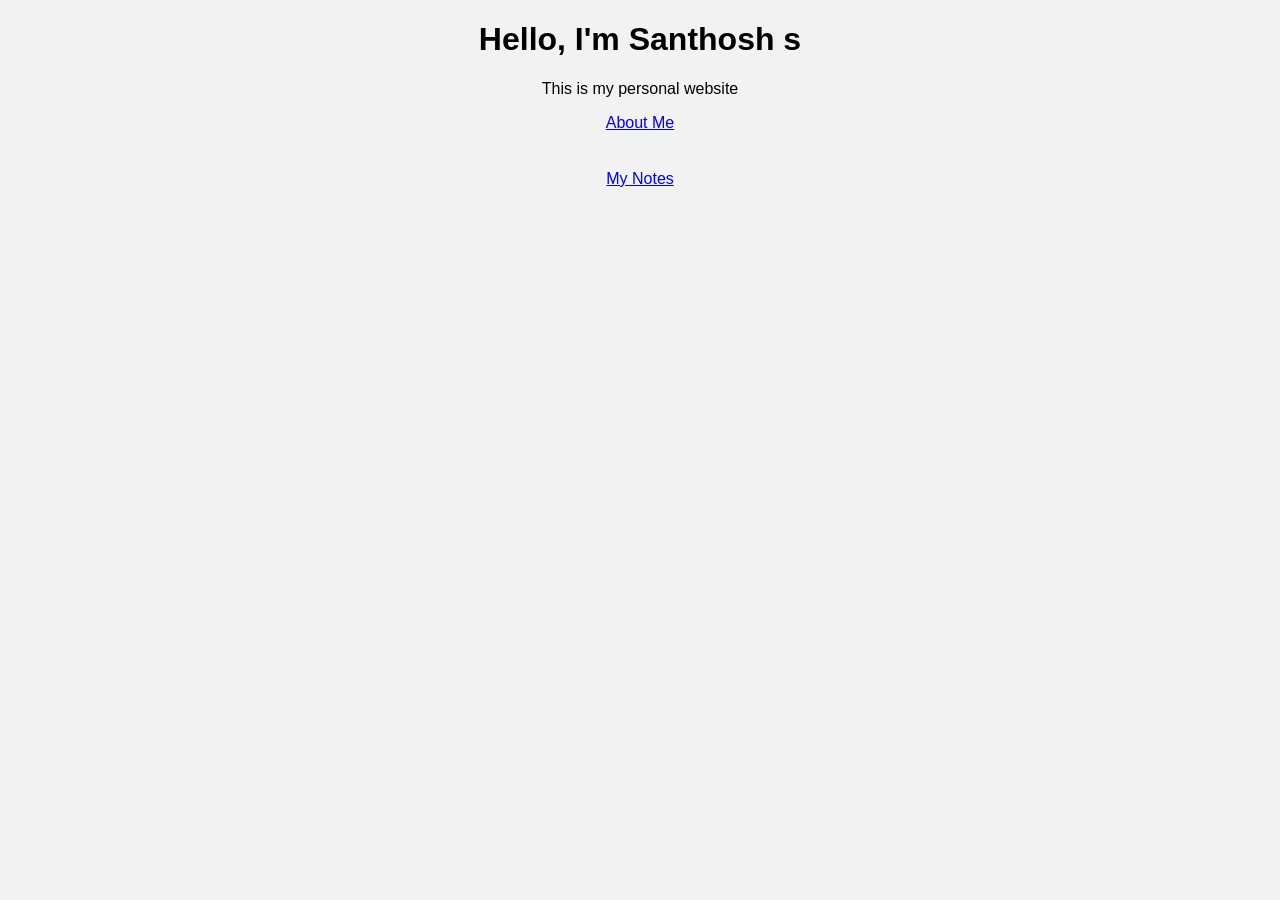
<file: index.html>
<!DOCTYPE html>
<html>
<head>
  <title>My Website</title>
  <link rel="stylesheet" href="style.css">
</head>
<body>

<h1>Hello, I'm  Santhosh s </h1>
<p>This is my personal website</p>

<a href="about.html">About Me</a>
<br>
<a href="notes.html">My Notes</a>

</body>
</html>
</file>
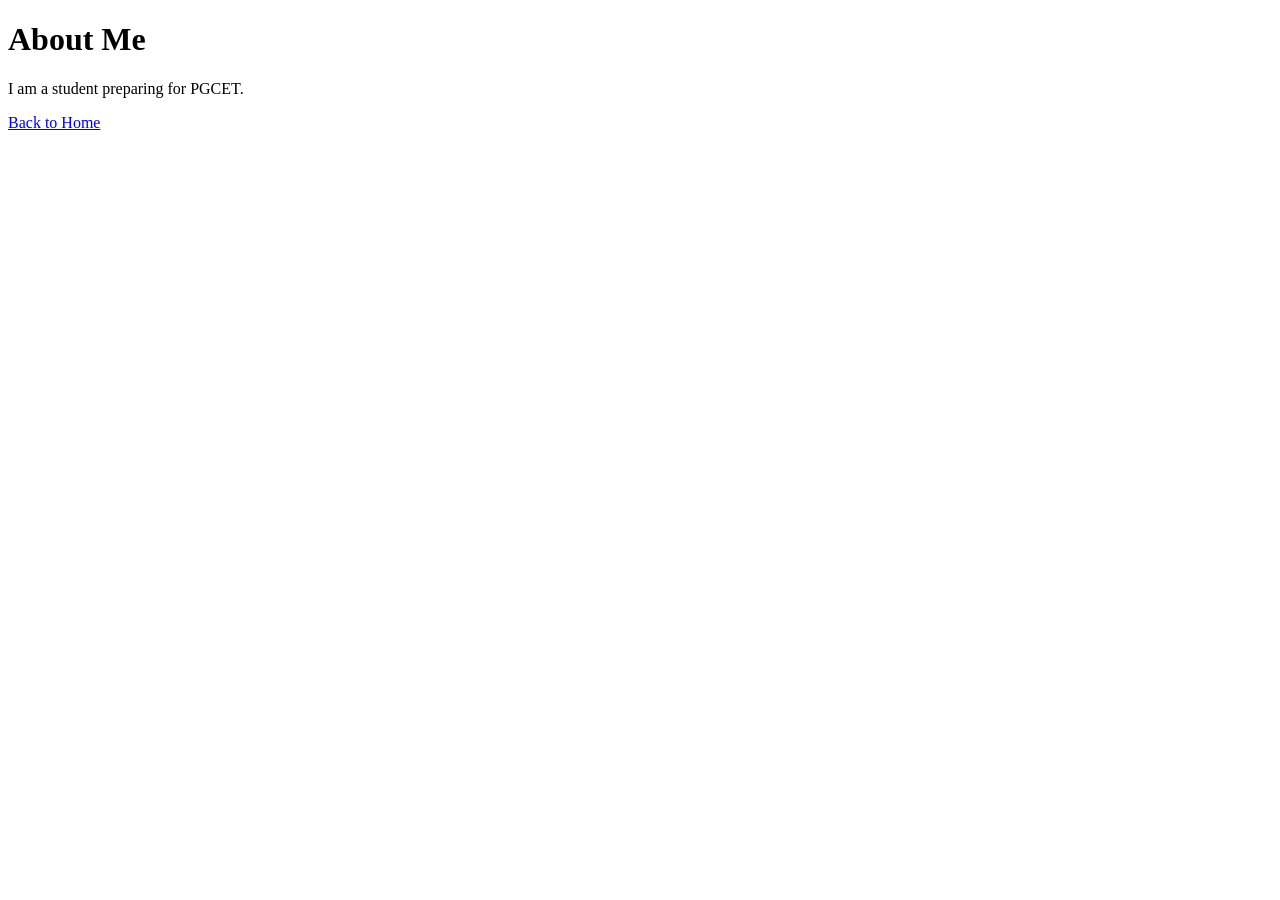
<file: about.html>
<!DOCTYPE html>
<html>
<head>
  <title>About Me</title>
</head>
<body>

<h1>About Me</h1>
<p>I am a student preparing for PGCET.</p>

<a href="index.html">Back to Home</a>

</body>
</html>
</file>
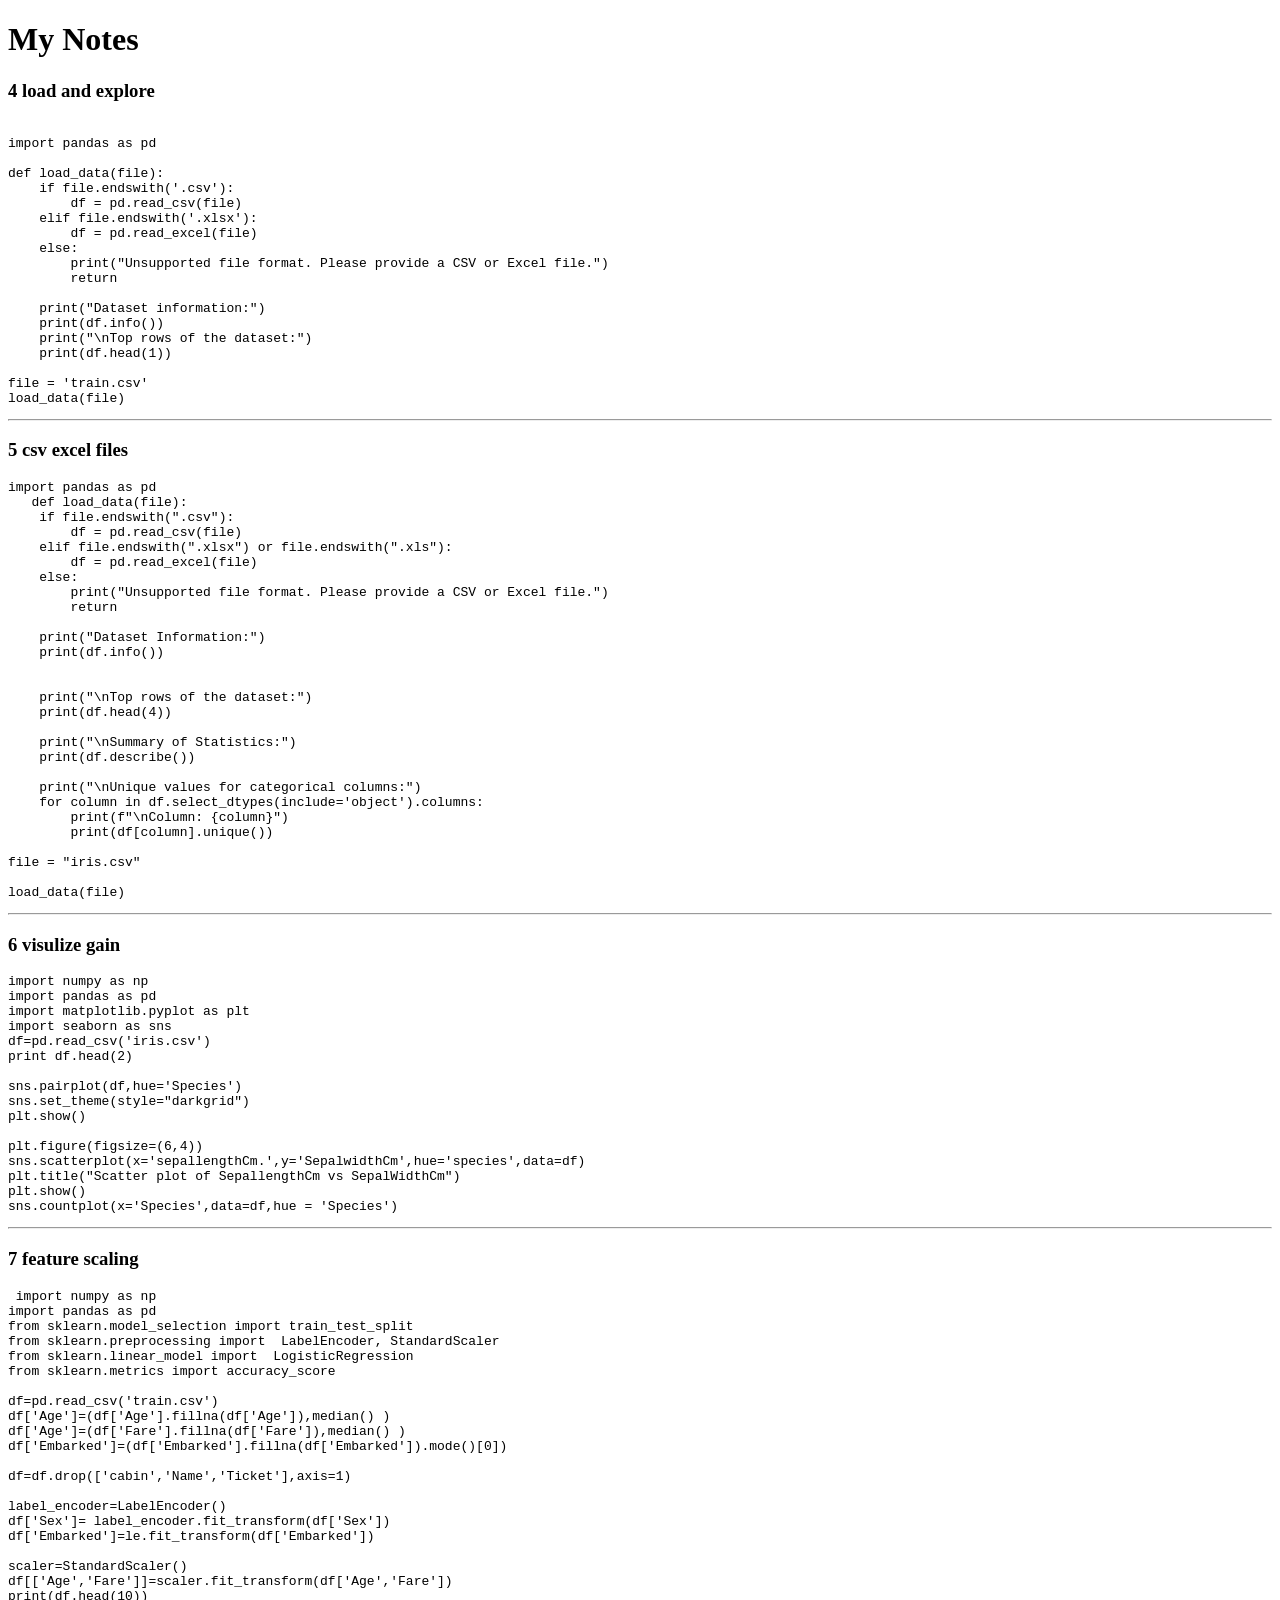
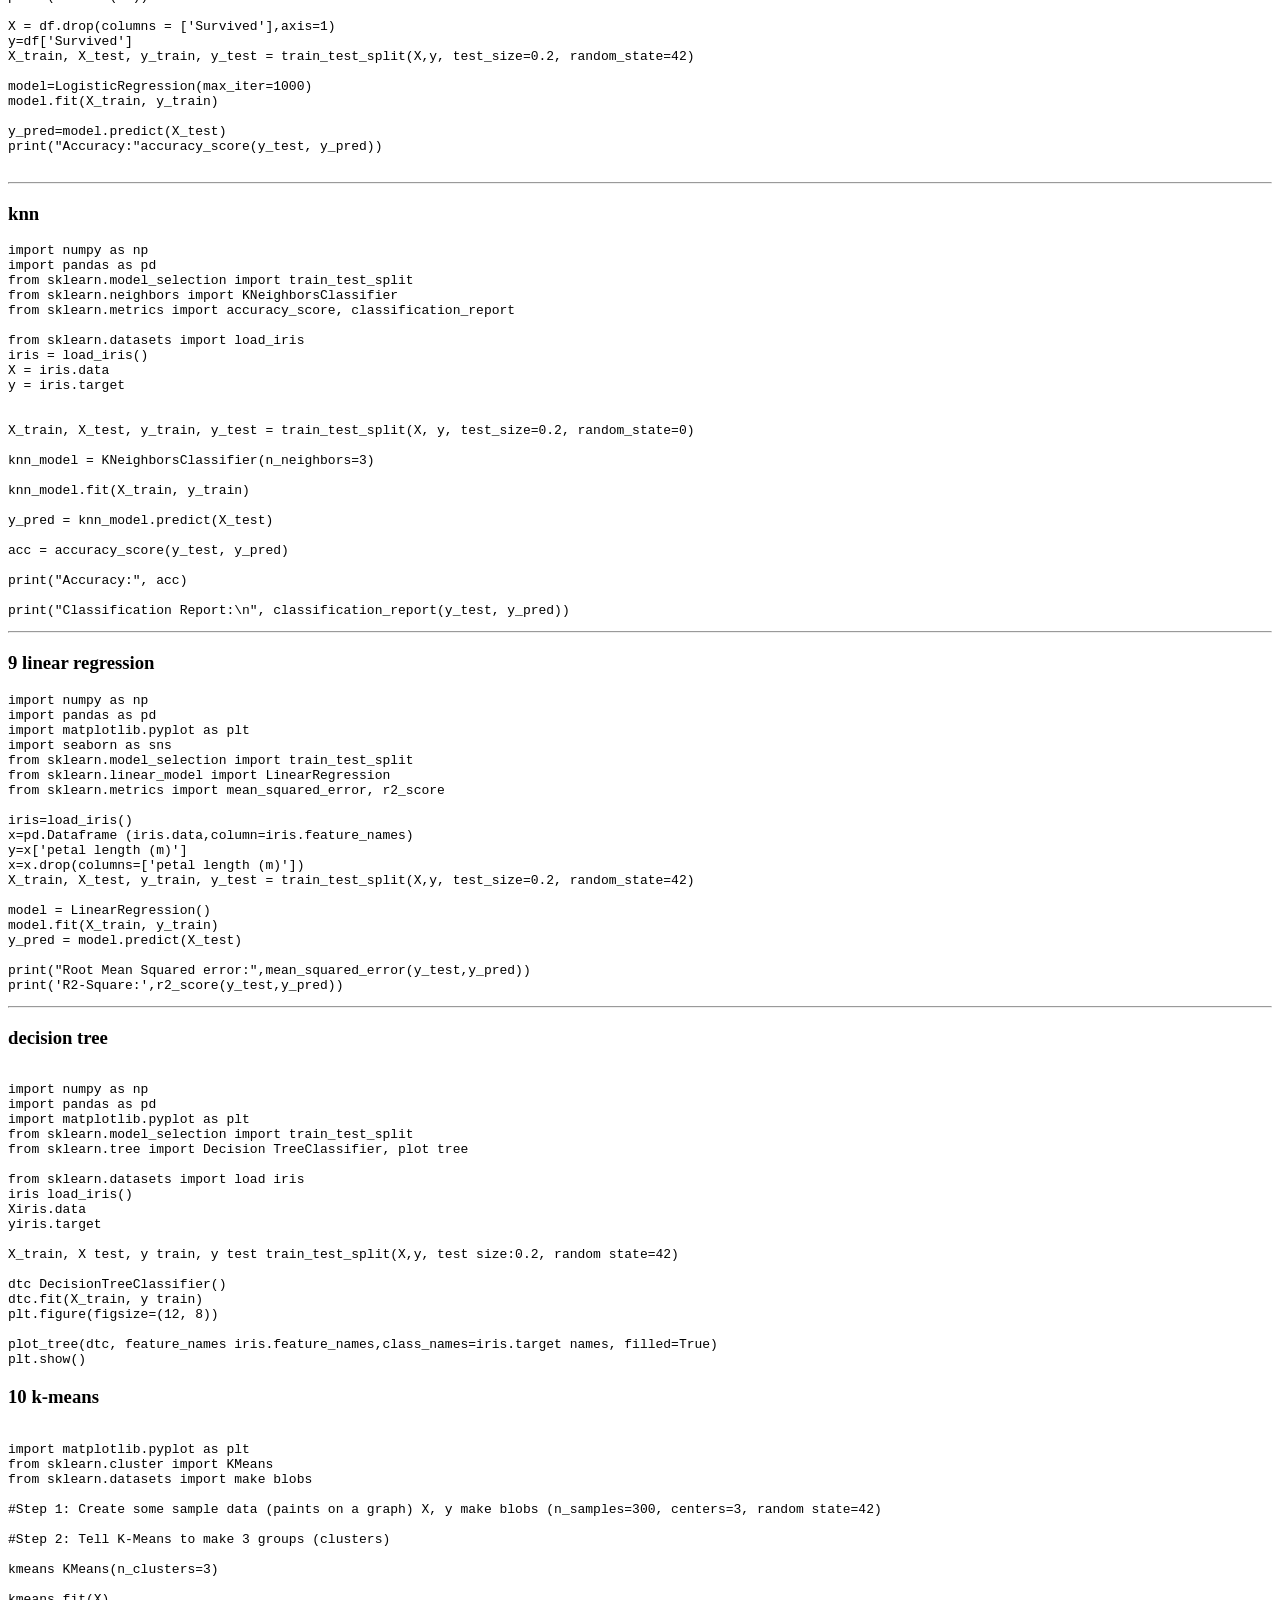
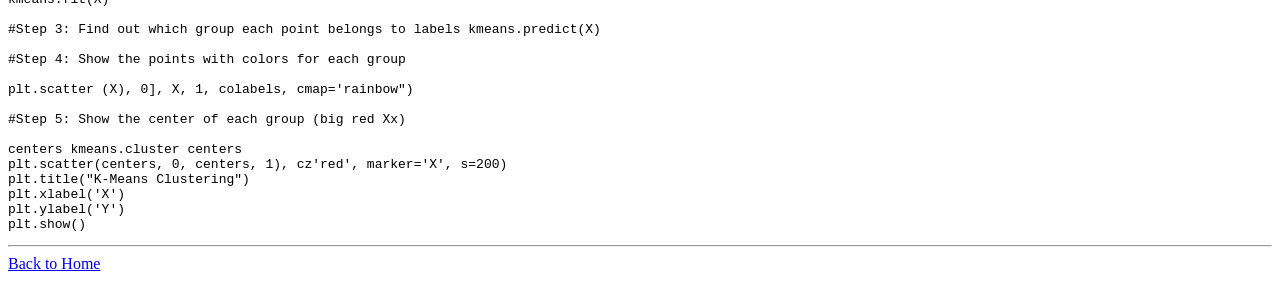
<file: Notes.html>
<!DOCTYPE html>
<html>
<head>
  <title>My Notes</title>
</head>
<body>

<h1>My Notes</h1>

<h3>4 load and explore </h3>
<pre><code>
import pandas as pd

<td>def load_data(file):</td>
    if file.endswith('.csv'):
        df = pd.read_csv(file)
    elif file.endswith('.xlsx'):
        df = pd.read_excel(file)
    else:
        print("Unsupported file format. Please provide a CSV or Excel file.")
        return
    
    print("Dataset information:")
    print(df.info())
    print("\nTop rows of the dataset:")
    print(df.head(1))

file = 'train.csv'
load_data(file)
</code></pre>
<hr>

<h3>5 csv excel files</h3>
<pre><code>import pandas as pd
   def load_data(file):
    if file.endswith(".csv"):
        df = pd.read_csv(file)
    elif file.endswith(".xlsx") or file.endswith(".xls"):
        df = pd.read_excel(file)
    else:
        print("Unsupported file format. Please provide a CSV or Excel file.")
        return

    print("Dataset Information:")
    print(df.info())


    print("\nTop rows of the dataset:")
    print(df.head(4))

    print("\nSummary of Statistics:")
    print(df.describe())

    print("\nUnique values for categorical columns:")
    for column in df.select_dtypes(include='object').columns:
        print(f"\nColumn: {column}")
        print(df[column].unique())

file = "iris.csv"

load_data(file)
</code></pre>
<hr>


<h3>6 visulize gain</h3>
<pre><code>import numpy as np
import pandas as pd
import matplotlib.pyplot as plt
import seaborn as sns
df=pd.read_csv('iris.csv')
print df.head(2)

sns.pairplot(df,hue='Species')
sns.set_theme(style="darkgrid")
plt.show()

plt.figure(figsize=(6,4))
sns.scatterplot(x='sepallengthCm.',y='SepalwidthCm',hue='species',data=df)
plt.title("Scatter plot of SepallengthCm vs SepalWidthCm")
plt.show()
sns.countplot(x='Species',data=df,hue = 'Species')
</code></pre>
<hr>

<h3>7 feature scaling </h3>
<pre><code> import numpy as np
import pandas as pd
from sklearn.model_selection import train_test_split
from sklearn.preprocessing import  LabelEncoder, StandardScaler
from sklearn.linear_model import  LogisticRegression
from sklearn.metrics import accuracy_score

df=pd.read_csv('train.csv')
df['Age']=(df['Age'].fillna(df['Age']),median() )
df['Age']=(df['Fare'].fillna(df['Fare']),median() )
df['Embarked']=(df['Embarked'].fillna(df['Embarked']).mode()[0])

df=df.drop(['cabin','Name','Ticket'],axis=1)

label_encoder=LabelEncoder()
df['Sex']= label_encoder.fit_transform(df['Sex'])
df['Embarked']=le.fit_transform(df['Embarked'])

scaler=StandardScaler()
df[['Age','Fare']]=scaler.fit_transform(df['Age','Fare'])
print(df.head(10))

X = df.drop(columns = ['Survived'],axis=1)
y=df['Survived']
X_train, X_test, y_train, y_test = train_test_split(X,y, test_size=0.2, random_state=42)

model=LogisticRegression(max_iter=1000)
model.fit(X_train, y_train)

y_pred=model.predict(X_test)
print("Accuracy:"accuracy_score(y_test, y_pred))

</code></pre>
<hr>
<h3>knn</h3>
<pre><code>import numpy as np
import pandas as pd
from sklearn.model_selection import train_test_split
from sklearn.neighbors import KNeighborsClassifier
from sklearn.metrics import accuracy_score, classification_report

from sklearn.datasets import load_iris
iris = load_iris()
X = iris.data  
y = iris.target  


X_train, X_test, y_train, y_test = train_test_split(X, y, test_size=0.2, random_state=0)

knn_model = KNeighborsClassifier(n_neighbors=3)

knn_model.fit(X_train, y_train)

y_pred = knn_model.predict(X_test)

acc = accuracy_score(y_test, y_pred)

print("Accuracy:", acc)

print("Classification Report:\n", classification_report(y_test, y_pred))
</code></pre>
<hr>

<h3>9 linear regression</h3>
<pre><code>import numpy as np
import pandas as pd
import matplotlib.pyplot as plt
import seaborn as sns
from sklearn.model_selection import train_test_split
from sklearn.linear_model import LinearRegression
from sklearn.metrics import mean_squared_error, r2_score

iris=load_iris()
x=pd.Dataframe (iris.data,column=iris.feature_names)
y=x['petal length (m)']
x=x.drop(columns=['petal length (m)'])
X_train, X_test, y_train, y_test = train_test_split(X,y, test_size=0.2, random_state=42)

model = LinearRegression()
model.fit(X_train, y_train)
y_pred = model.predict(X_test)

print("Root Mean Squared error:",mean_squared_error(y_test,y_pred))
print('R2-Square:',r2_score(y_test,y_pred))
</code></pre>
<hr>
<h3>decision tree</h3>
<pre><code>
import numpy as np
import pandas as pd
import matplotlib.pyplot as plt
from sklearn.model_selection import train_test_split
from sklearn.tree import Decision TreeClassifier, plot tree

from sklearn.datasets import load iris
iris load_iris()
Xiris.data
yiris.target

X_train, X test, y train, y test train_test_split(X,y, test size:0.2, random state=42)

dtc DecisionTreeClassifier()
dtc.fit(X_train, y train)
plt.figure(figsize=(12, 8))

plot_tree(dtc, feature_names iris.feature_names,class_names=iris.target names, filled=True)
plt.show()</code></pre>

<h3>10 k-means</h3>
<pre><code>
import matplotlib.pyplot as plt
from sklearn.cluster import KMeans
from sklearn.datasets import make blobs

#Step 1: Create some sample data (paints on a graph) X, y make blobs (n_samples=300, centers=3, random state=42)

#Step 2: Tell K-Means to make 3 groups (clusters)

kmeans KMeans(n_clusters=3)

kmeans.fit(X)

#Step 3: Find out which group each point belongs to labels kmeans.predict(X)

#Step 4: Show the points with colors for each group

plt.scatter (X), 0], X, 1, colabels, cmap='rainbow")

#Step 5: Show the center of each group (big red Xx)

centers kmeans.cluster centers
plt.scatter(centers, 0, centers, 1), cz'red', marker='X', s=200)
plt.title("K-Means Clustering")
plt.xlabel('X')
plt.ylabel('Y')
plt.show()</code></pre>
<hr>

<a href="index.html">Back to Home</a>

</body>
</html>
</file>
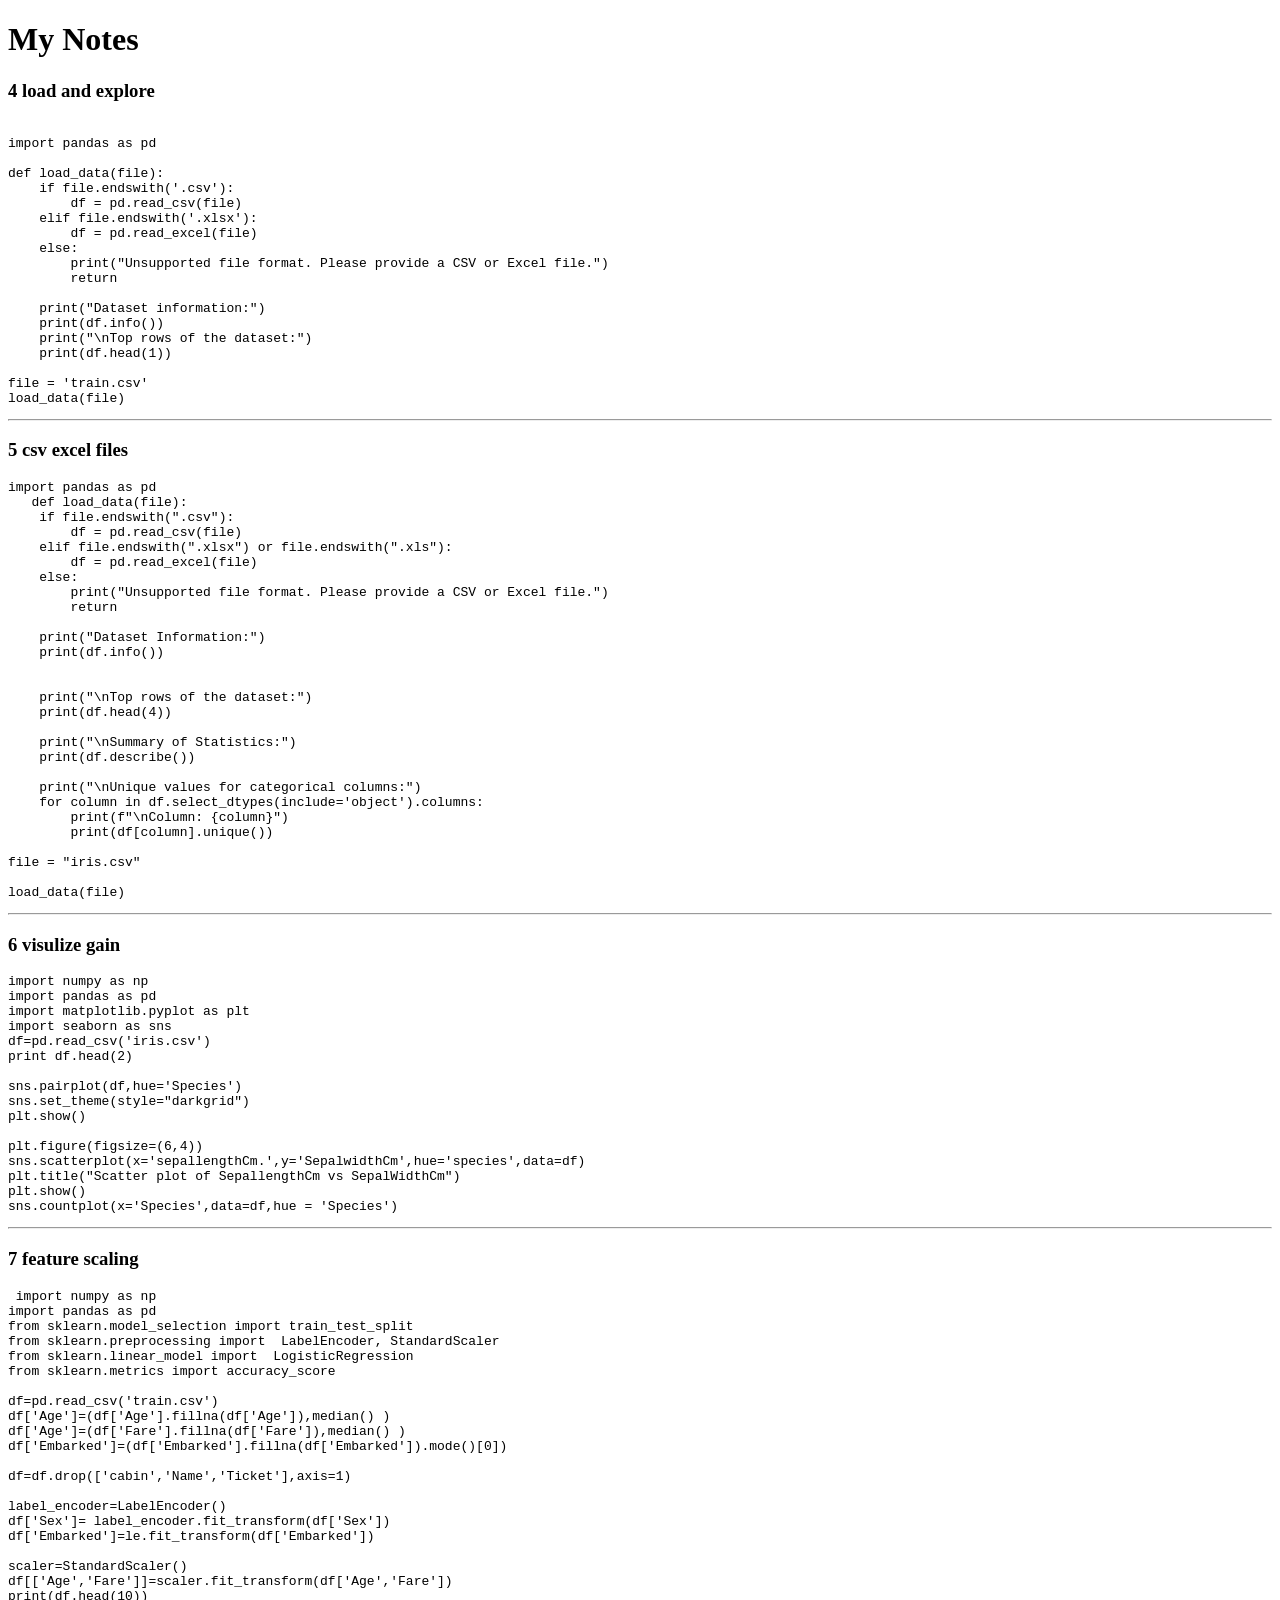
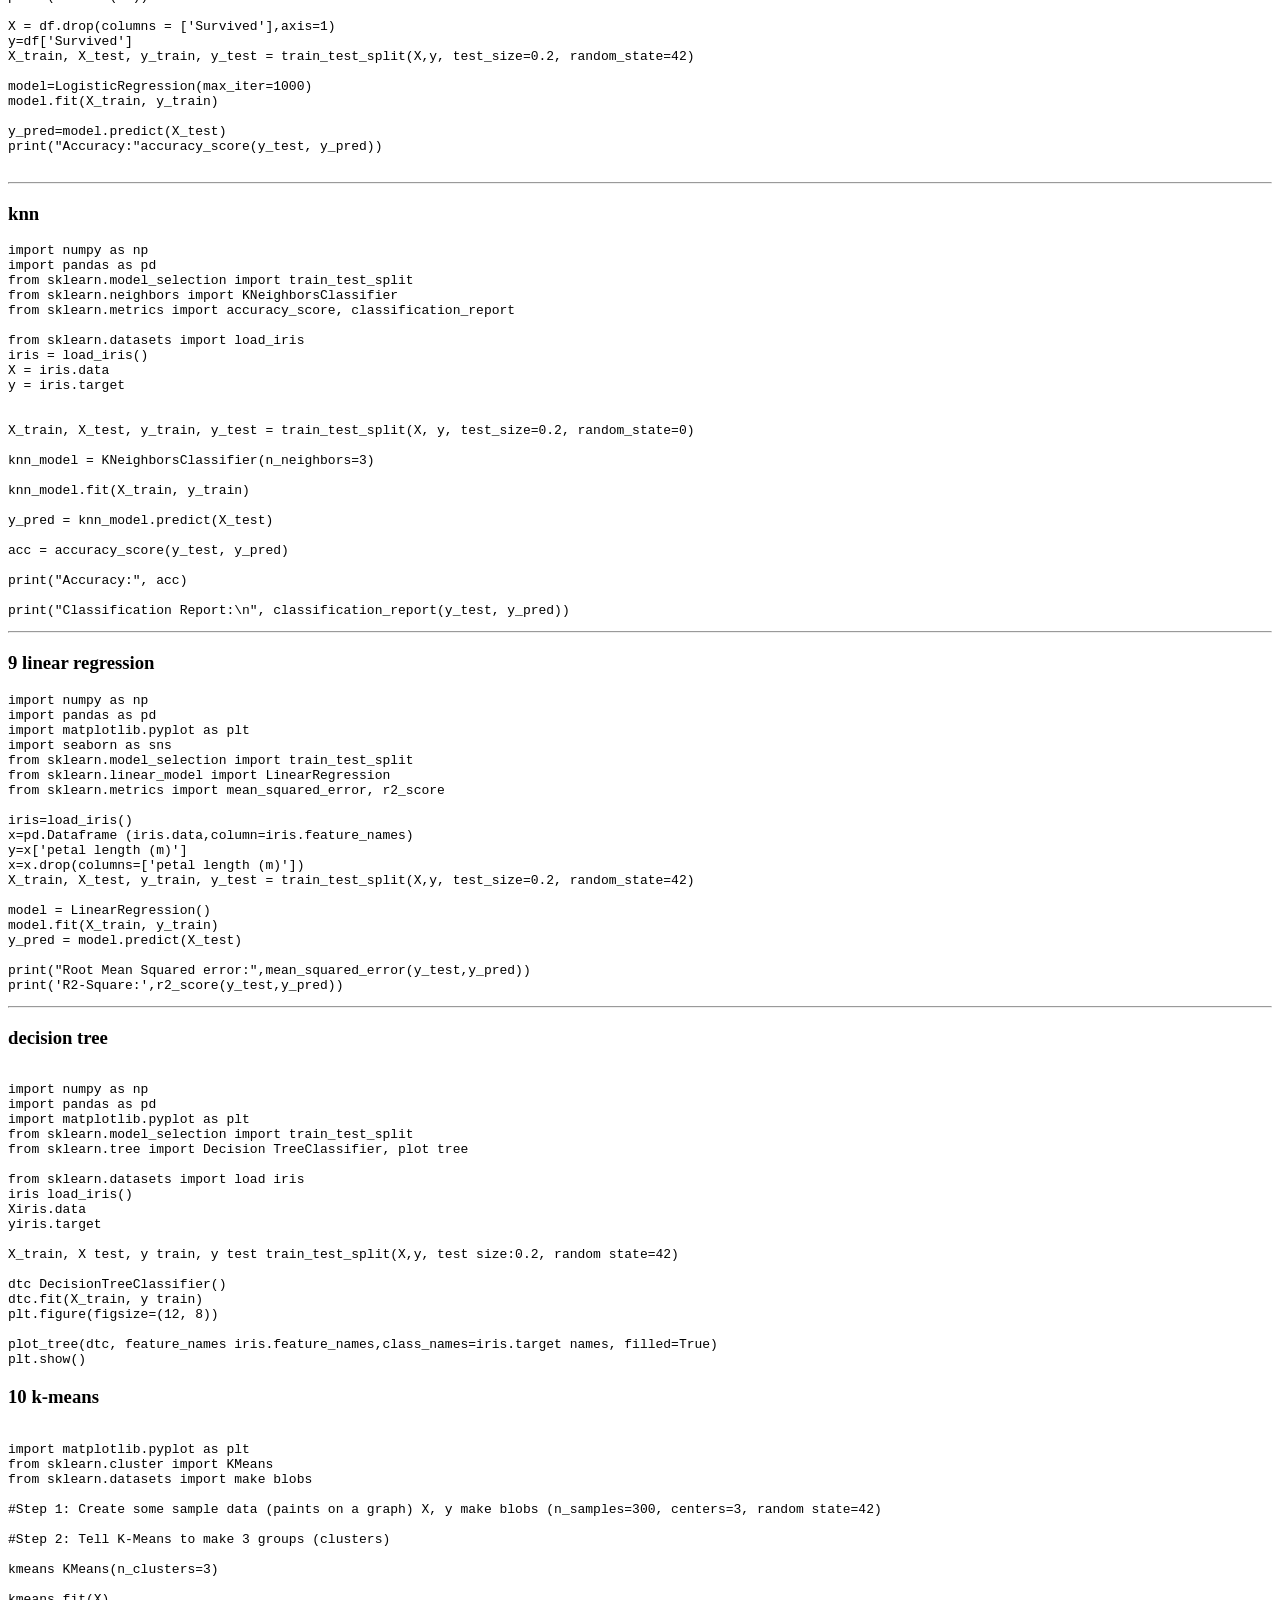
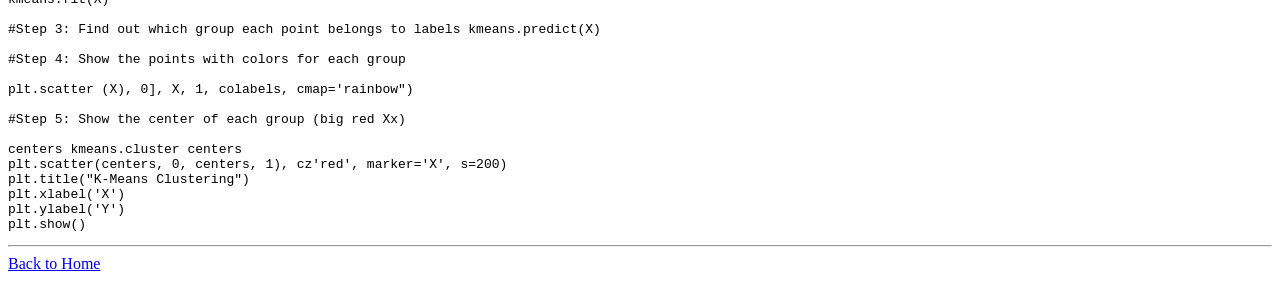
<file: notes.html>
<!DOCTYPE html>
<html>
<head>
  <title>My Notes</title>
</head>
<body>

<h1>My Notes</h1>

<h3>4 load and explore </h3>
<pre><code>
import pandas as pd

<td>def load_data(file):</td>
    if file.endswith('.csv'):
        df = pd.read_csv(file)
    elif file.endswith('.xlsx'):
        df = pd.read_excel(file)
    else:
        print("Unsupported file format. Please provide a CSV or Excel file.")
        return
    
    print("Dataset information:")
    print(df.info())
    print("\nTop rows of the dataset:")
    print(df.head(1))

file = 'train.csv'
load_data(file)
</code></pre>
<hr>

<h3>5 csv excel files</h3>
<pre><code>import pandas as pd
   def load_data(file):
    if file.endswith(".csv"):
        df = pd.read_csv(file)
    elif file.endswith(".xlsx") or file.endswith(".xls"):
        df = pd.read_excel(file)
    else:
        print("Unsupported file format. Please provide a CSV or Excel file.")
        return

    print("Dataset Information:")
    print(df.info())


    print("\nTop rows of the dataset:")
    print(df.head(4))

    print("\nSummary of Statistics:")
    print(df.describe())

    print("\nUnique values for categorical columns:")
    for column in df.select_dtypes(include='object').columns:
        print(f"\nColumn: {column}")
        print(df[column].unique())

file = "iris.csv"

load_data(file)
</code></pre>
<hr>


<h3>6 visulize gain</h3>
<pre><code>import numpy as np
import pandas as pd
import matplotlib.pyplot as plt
import seaborn as sns
df=pd.read_csv('iris.csv')
print df.head(2)

sns.pairplot(df,hue='Species')
sns.set_theme(style="darkgrid")
plt.show()

plt.figure(figsize=(6,4))
sns.scatterplot(x='sepallengthCm.',y='SepalwidthCm',hue='species',data=df)
plt.title("Scatter plot of SepallengthCm vs SepalWidthCm")
plt.show()
sns.countplot(x='Species',data=df,hue = 'Species')
</code></pre>
<hr>

<h3>7 feature scaling </h3>
<pre><code> import numpy as np
import pandas as pd
from sklearn.model_selection import train_test_split
from sklearn.preprocessing import  LabelEncoder, StandardScaler
from sklearn.linear_model import  LogisticRegression
from sklearn.metrics import accuracy_score

df=pd.read_csv('train.csv')
df['Age']=(df['Age'].fillna(df['Age']),median() )
df['Age']=(df['Fare'].fillna(df['Fare']),median() )
df['Embarked']=(df['Embarked'].fillna(df['Embarked']).mode()[0])

df=df.drop(['cabin','Name','Ticket'],axis=1)

label_encoder=LabelEncoder()
df['Sex']= label_encoder.fit_transform(df['Sex'])
df['Embarked']=le.fit_transform(df['Embarked'])

scaler=StandardScaler()
df[['Age','Fare']]=scaler.fit_transform(df['Age','Fare'])
print(df.head(10))

X = df.drop(columns = ['Survived'],axis=1)
y=df['Survived']
X_train, X_test, y_train, y_test = train_test_split(X,y, test_size=0.2, random_state=42)

model=LogisticRegression(max_iter=1000)
model.fit(X_train, y_train)

y_pred=model.predict(X_test)
print("Accuracy:"accuracy_score(y_test, y_pred))

</code></pre>
<hr>
<h3>knn</h3>
<pre><code>import numpy as np
import pandas as pd
from sklearn.model_selection import train_test_split
from sklearn.neighbors import KNeighborsClassifier
from sklearn.metrics import accuracy_score, classification_report

from sklearn.datasets import load_iris
iris = load_iris()
X = iris.data  
y = iris.target  


X_train, X_test, y_train, y_test = train_test_split(X, y, test_size=0.2, random_state=0)

knn_model = KNeighborsClassifier(n_neighbors=3)

knn_model.fit(X_train, y_train)

y_pred = knn_model.predict(X_test)

acc = accuracy_score(y_test, y_pred)

print("Accuracy:", acc)

print("Classification Report:\n", classification_report(y_test, y_pred))
</code></pre>
<hr>

<h3>9 linear regression</h3>
<pre><code>import numpy as np
import pandas as pd
import matplotlib.pyplot as plt
import seaborn as sns
from sklearn.model_selection import train_test_split
from sklearn.linear_model import LinearRegression
from sklearn.metrics import mean_squared_error, r2_score

iris=load_iris()
x=pd.Dataframe (iris.data,column=iris.feature_names)
y=x['petal length (m)']
x=x.drop(columns=['petal length (m)'])
X_train, X_test, y_train, y_test = train_test_split(X,y, test_size=0.2, random_state=42)

model = LinearRegression()
model.fit(X_train, y_train)
y_pred = model.predict(X_test)

print("Root Mean Squared error:",mean_squared_error(y_test,y_pred))
print('R2-Square:',r2_score(y_test,y_pred))
</code></pre>
<hr>
<h3>decision tree</h3>
<pre><code>
import numpy as np
import pandas as pd
import matplotlib.pyplot as plt
from sklearn.model_selection import train_test_split
from sklearn.tree import Decision TreeClassifier, plot tree

from sklearn.datasets import load iris
iris load_iris()
Xiris.data
yiris.target

X_train, X test, y train, y test train_test_split(X,y, test size:0.2, random state=42)

dtc DecisionTreeClassifier()
dtc.fit(X_train, y train)
plt.figure(figsize=(12, 8))

plot_tree(dtc, feature_names iris.feature_names,class_names=iris.target names, filled=True)
plt.show()</code></pre>

<h3>10 k-means</h3>
<pre><code>
import matplotlib.pyplot as plt
from sklearn.cluster import KMeans
from sklearn.datasets import make blobs

#Step 1: Create some sample data (paints on a graph) X, y make blobs (n_samples=300, centers=3, random state=42)

#Step 2: Tell K-Means to make 3 groups (clusters)

kmeans KMeans(n_clusters=3)

kmeans.fit(X)

#Step 3: Find out which group each point belongs to labels kmeans.predict(X)

#Step 4: Show the points with colors for each group

plt.scatter (X), 0], X, 1, colabels, cmap='rainbow")

#Step 5: Show the center of each group (big red Xx)

centers kmeans.cluster centers
plt.scatter(centers, 0, centers, 1), cz'red', marker='X', s=200)
plt.title("K-Means Clustering")
plt.xlabel('X')
plt.ylabel('Y')
plt.show()</code></pre>
<hr>

<a href="index.html">Back to Home</a>

</body>
</html>
</file>
<file: style.css>
body {
  font-family: Arial;
  text-align: center;
  background-color: #f2f2f2;
}

a {
  display: block;
  margin: 10px;
  color: blue;
}
</file>
